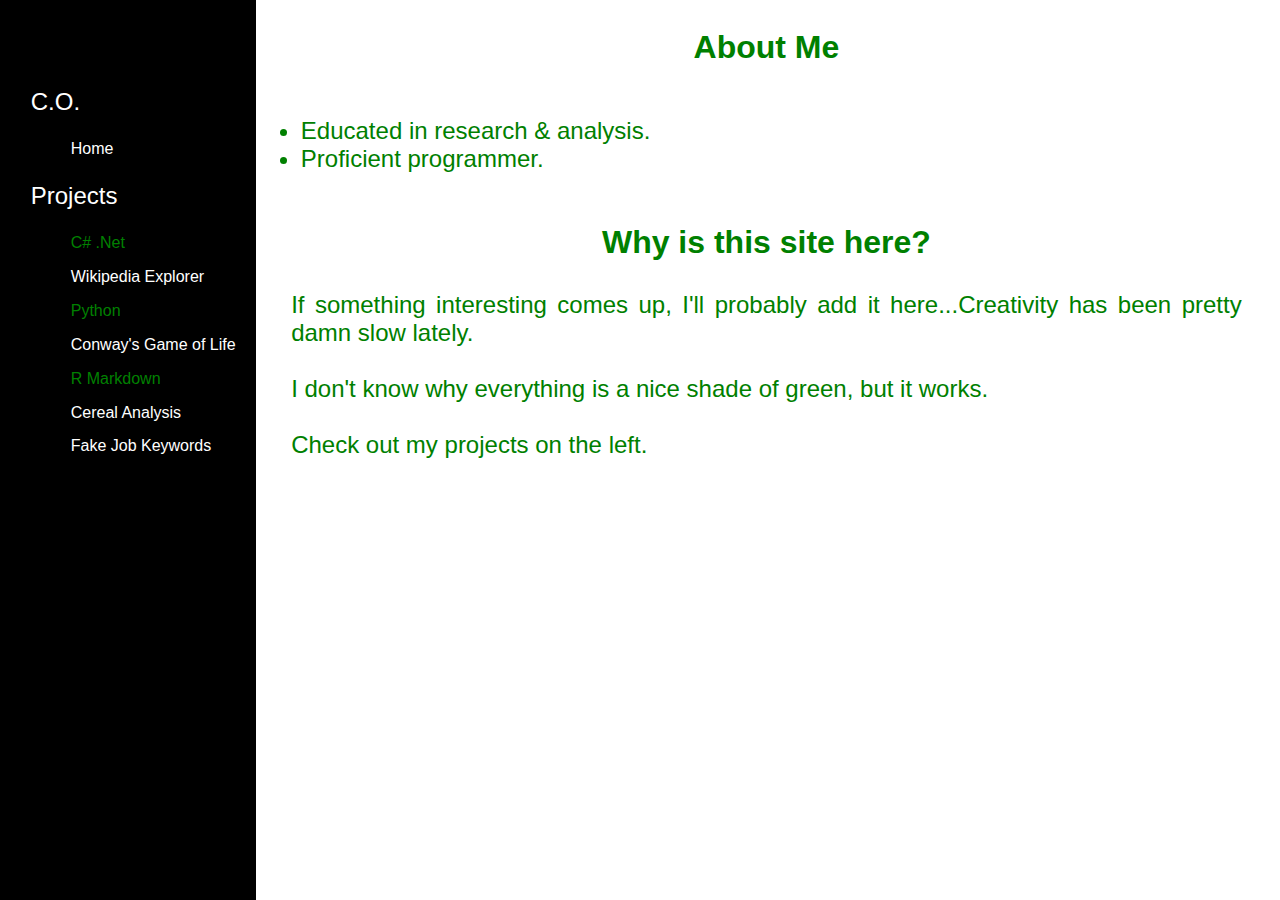
<file: index.html>
<!DOCTYPE html>
<html>

<head>
    
    <!-- Global site tag (gtag.js) - Google Analytics -->
    <script async src="https://www.googletagmanager.com/gtag/js?id=UA-169273309-1"></script>
    <script>
      window.dataLayer = window.dataLayer || [];
      function gtag(){dataLayer.push(arguments);}
      gtag('js', new Date());

      gtag('config', 'UA-169273309-1');
    </script>
    <link rel="stylesheet" href="styles.css">
    <title> Home </title>
</head>

<body>

    <div id = "Sidebar">
        <p id = "Sidetitle"> C.O. </p>
        <ul id = "Generic">
            <li><a href = "index.html">Home</a></li>
        </ul>

        <p id = "Sidetitle"> Projects </p>

        <ul id = "Projects">
            <p> C# .Net </p>
            <li><a href = "wikiproject.html">Wikipedia Explorer</a></li>
            <p> Python </p>
            <li><a href = "conway.html">Conway's Game of Life</a></li>
            <p> R Markdown</p>
            <li><a href = "cereal.html">Cereal Analysis</a></li>
            <li><a href = "fakejobs.html">Fake Job Keywords</a></li>
            <!-- <p> Javascript </p>
           <li><a href = "cosmic.html">Cosmic Circus</a></li>
           <p> Blender </p>
           <li><a href = "mrphone.html">Mr.Phone</a></li> -->
        </ul>
    </div>






<div id = "Main">

    <h1 id = "pagetitle"> About Me</h1>

    <ul id = "aboutlist">
        <li> Educated in research & analysis. </li>
        <li> Proficient programmer. </li>
    </ul>



    <h1 id = "pagetitle"> Why is this site here? </h1>

    <p id ="bio"> If something interesting comes up, I'll probably add it here...Creativity has been pretty damn slow lately.

         <br><br> I don't know why everything is a nice shade of green, but it works.

        <br><br>Check out my projects on the left.
    </p>




</div>


</body>



</html>
</file>
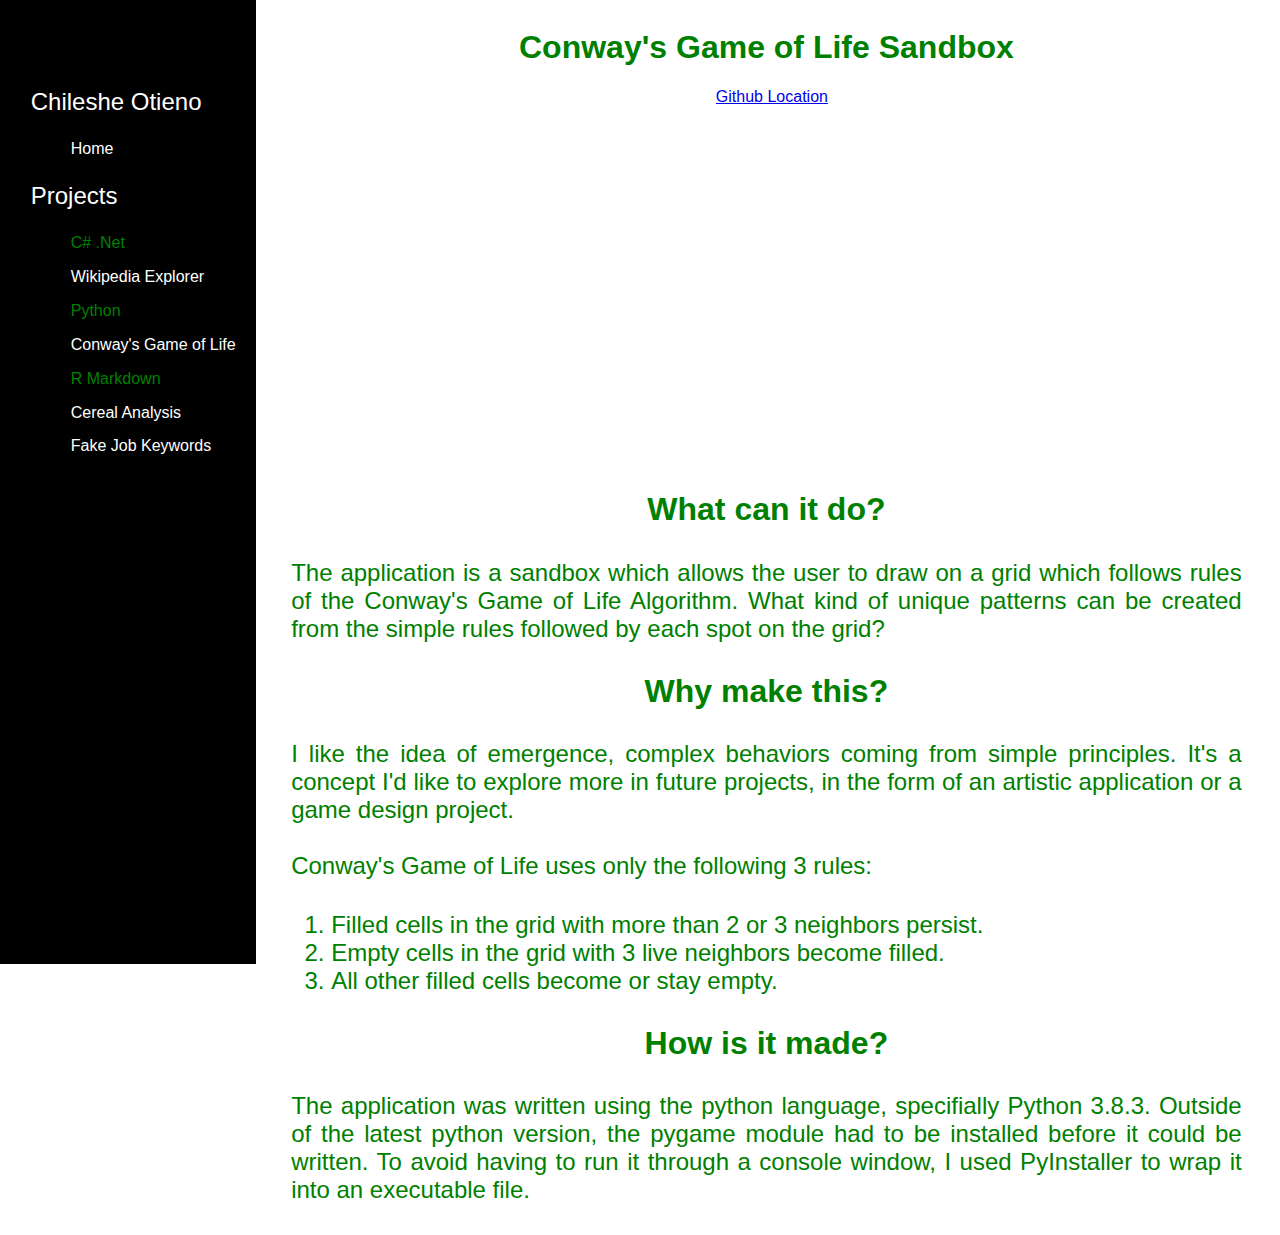
<file: conway.html>
<!DOCTYPE html>
<html>

<head>
    <!-- Global site tag (gtag.js) - Google Analytics -->
    <script async src="https://www.googletagmanager.com/gtag/js?id=UA-169273309-1"></script>
    <script>
      window.dataLayer = window.dataLayer || [];
      function gtag(){dataLayer.push(arguments);}
      gtag('js', new Date());

      gtag('config', 'UA-169273309-1');
    </script>
    <link rel="stylesheet" href="styles.css">
    <title> Conway Sandbox </title>
</head>

<body>

    <div id = "Sidebar">
        <p id = "Sidetitle"> Chileshe Otieno </p>
        <ul id = "Generic">
            <li><a href = "index.html">Home</a></li>
        </ul>

        <p id = "Sidetitle"> Projects </p>

        <ul id = "Projects">
            <p> C# .Net </p>
            <li><a href = "wikiproject.html">Wikipedia Explorer</a></li>
            <p> Python </p>
            <li><a href = "conway.html">Conway's Game of Life</a></li>
            <p> R Markdown</p>
            <li><a href = "cereal.html">Cereal Analysis</a></li>
            <li><a href = "fakejobs.html">Fake Job Keywords</a></li>
            <!-- <p> Javascript </p>
           <li><a href = "cosmic.html">Cosmic Circus</a></li>
           <p> Blender </p>
           <li><a href = "mrphone.html">Mr.Phone</a></li> -->
        </ul>
    </div>




<div id = "Main">
    <h1 id = "pagetitle"> Conway's Game of Life Sandbox </h1>
    <a href = "https://github.com/caseyot6/wikilinks" id="githublocation"> Github Location </a>

    <div id = "content">
         <iframe src="https://player.vimeo.com/video/425614879" width="640" height="360" frameborder="0" allow="autoplay; fullscreen" allowfullscreen></iframe>
    </div>
    <h1 id = "pagetitle"> What can it do? </h1>
    <p>
        The application is a sandbox which allows the user to draw on a grid which follows
        rules of the Conway's Game of Life Algorithm. What kind of unique patterns can
        be created from the simple rules followed by each spot on the grid?

    </p>

     <h1 id = "pagetitle"> Why make this? </h1>
     <p>
     I like the idea of emergence, complex behaviors coming from simple principles.
     It's a concept I'd like to explore more in future projects, in the form of an artistic application
     or a game design project.
     <br><br>
     Conway's Game of Life uses only the following 3 rules:

     <ol>
         <li> Filled cells in the grid with more than 2 or 3 neighbors persist.</li>
         <li> Empty cells in the grid with 3 live neighbors become filled. </li>
         <li> All other filled cells become or stay empty. </li>
     </ol>

     </p>
     <h1 id = "pagetitle"> How is it made? </h1>
     <p>

         The application was written using the python language, specifially Python 3.8.3.
         Outside of the latest python version, the pygame module had to be installed before it could be written.
         To avoid having to run it through a console window, I used PyInstaller to wrap it into an executable file.


     </p>
</div>


</body>



</html>
</file>
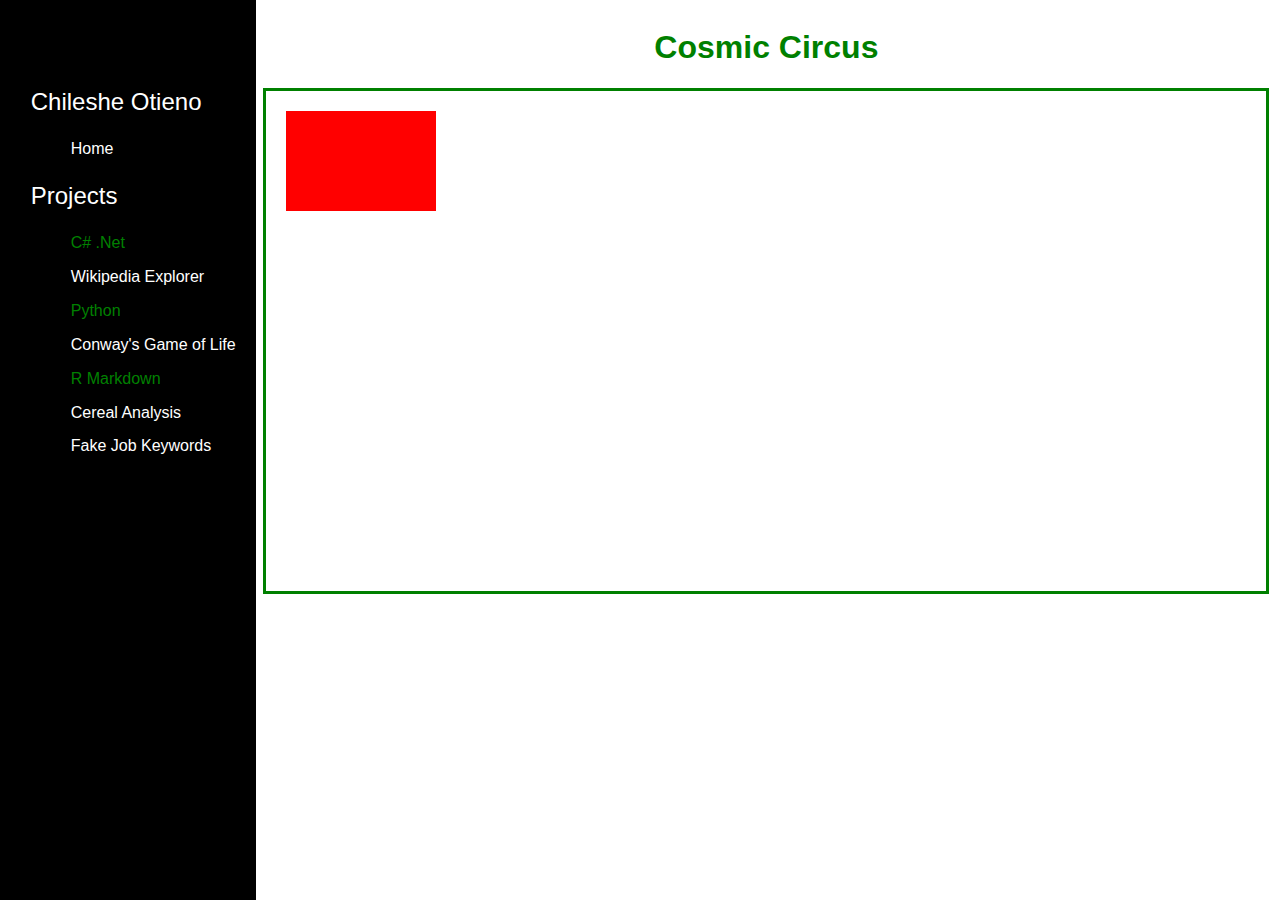
<file: cosmic.html>
<!DOCTYPE html>
<html>

<head>
    <!-- Global site tag (gtag.js) - Google Analytics -->
    <script async src="https://www.googletagmanager.com/gtag/js?id=UA-169273309-1"></script>
    <script>
      window.dataLayer = window.dataLayer || [];
      function gtag(){dataLayer.push(arguments);}
      gtag('js', new Date());

      gtag('config', 'UA-169273309-1');
    </script>
    <link rel="stylesheet" href="styles.css">
    <script src="scripts.js"></script>
    <title> Cosmic Circus </title>
</head>

<body>
    <div id = "Sidebar">
        <p id = "Sidetitle"> Chileshe Otieno </p>
        <ul id = "Generic">
            <li><a href = "index.html">Home</a></li>
        </ul>

        <p id = "Sidetitle"> Projects </p>

        <ul id = "Projects">
            <p> C# .Net </p>
            <li><a href = "wikiproject.html">Wikipedia Explorer</a></li>
            <p> Python </p>
            <li><a href = "conway.html">Conway's Game of Life</a></li>
            <p> R Markdown</p>
            <li><a href = "cereal.html">Cereal Analysis</a></li>
            <li><a href = "fakejobs.html">Fake Job Keywords</a></li>
            <!-- <p> Javascript </p>
           <li><a href = "cosmic.html">Cosmic Circus</a></li>
           <p> Blender </p>
           <li><a href = "mrphone.html">Mr.Phone</a></li> -->
        </ul>
    </div>




<div id = "Main">
    <h1 id = "pagetitle"> Cosmic Circus </h1>
    <div id = "content">
    </div>
</div>


</body>



</html>
</file>
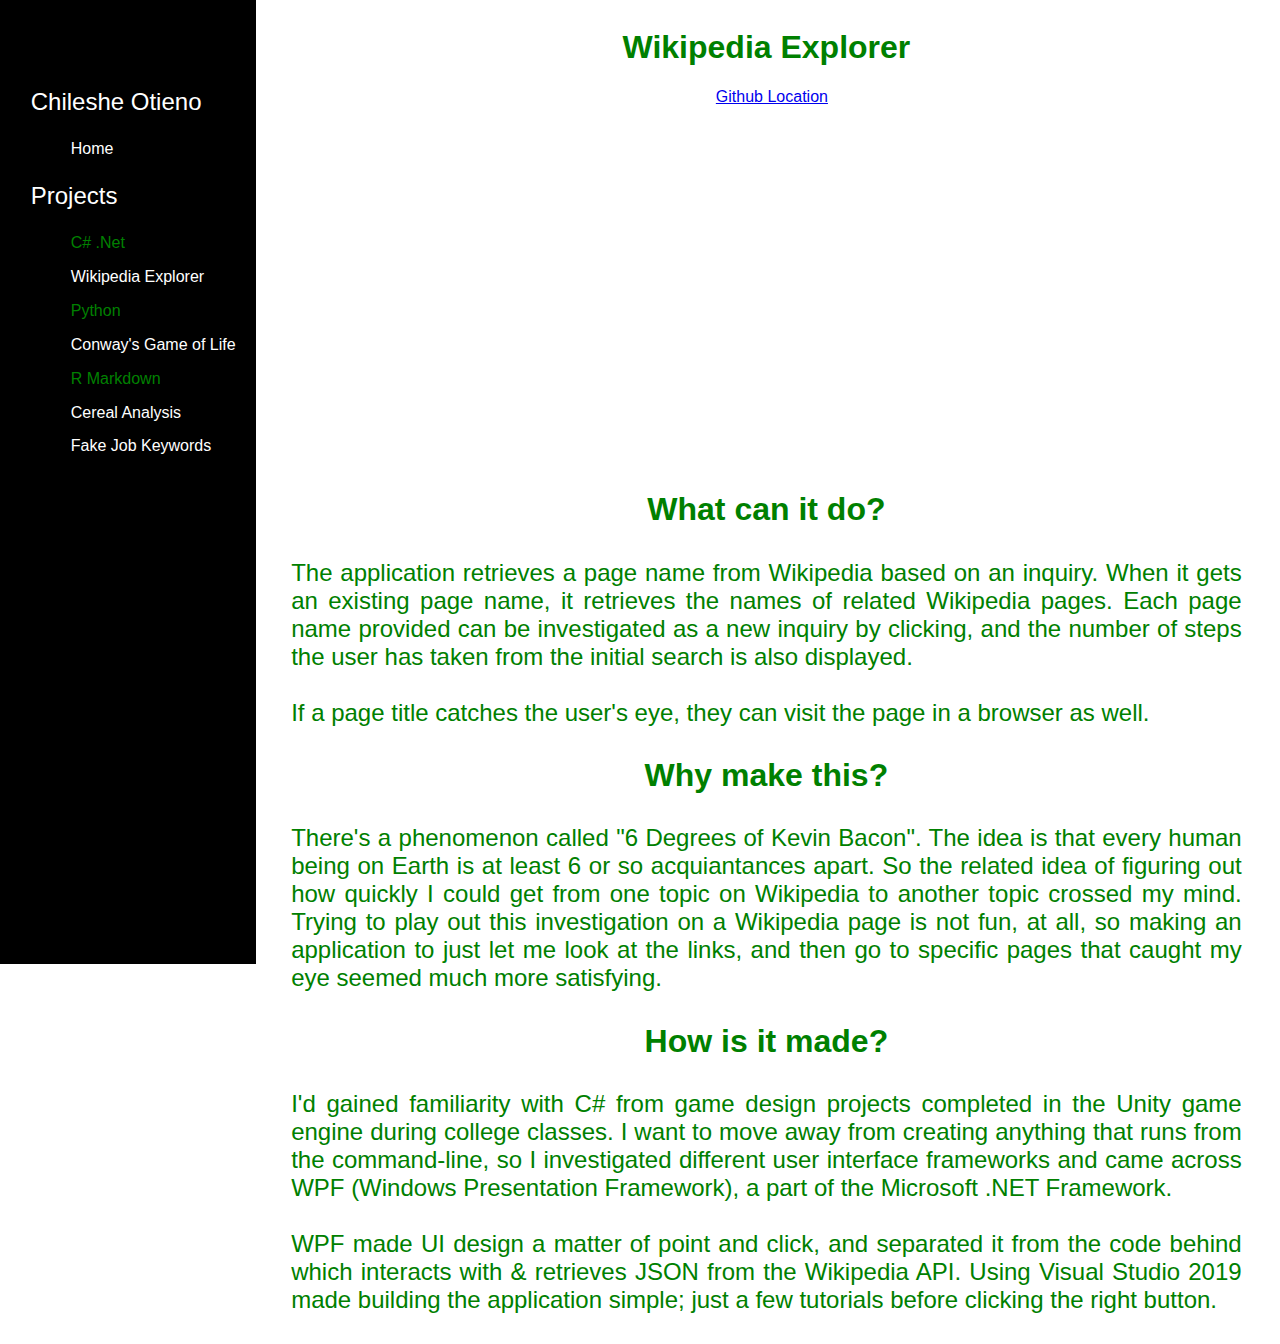
<file: wikiproject.html>
<!DOCTYPE html>
<html>

<head>
    <link rel="stylesheet" href="styles.css">
    <title> Wikiproject </title>

</head>

<body>

    <div id = "Sidebar">
        <p id = "Sidetitle"> Chileshe Otieno </p>
        <ul id = "Generic">
            <li><a href = "index.html">Home</a></li>
        </ul>

        <p id = "Sidetitle"> Projects </p>

        <ul id = "Projects">
            <p> C# .Net </p>
            <li><a href = "wikiproject.html">Wikipedia Explorer</a></li>
            <p> Python </p>
            <li><a href = "conway.html">Conway's Game of Life</a></li>
            <p> R Markdown</p>
            <li><a href = "cereal.html">Cereal Analysis</a></li>
            <li><a href = "fakejobs.html">Fake Job Keywords</a></li>
            <!-- <p> Javascript </p>
           <li><a href = "cosmic.html">Cosmic Circus</a></li>
           <p> Blender </p>
           <li><a href = "mrphone.html">Mr.Phone</a></li> -->
        </ul>
    </div>






<div id = "Main">
    <h1 id = "pagetitle"> Wikipedia Explorer </h1>
    <a href = "https://github.com/caseyot6/wikilinks" id="githublocation"> Github Location </a>


    <div id = "content">
         <iframe src="https://player.vimeo.com/video/425562008" width="640" height="360" frameborder="0" allow="autoplay; fullscreen" allowfullscreen></iframe>
    </div>

    <h1 id = "pagetitle"> What can it do? </h1>
    <p>
        The application retrieves a page name from Wikipedia based on an inquiry. When it gets an existing page name,
        it retrieves the names of related Wikipedia pages. Each page name provided can be investigated as a new inquiry by
        clicking, and the number of steps the user has taken from the initial search is also displayed.
        <br><br>
        If a page title catches the user's eye, they can visit the page in a browser as well.


    </p>

     <h1 id = "pagetitle"> Why make this? </h1>
     <p>
     There's a phenomenon called "6 Degrees of Kevin Bacon". The idea is that every human being on Earth
     is at least 6 or so acquiantances apart. So the related idea of figuring out how quickly I could get from
     one topic on Wikipedia to another topic crossed my mind. Trying to play out this investigation
     on a Wikipedia page is not fun, at all, so making an application to just let me look at the links,
     and then go to specific pages that caught my eye seemed much more satisfying.
     </p>
     <h1 id = "pagetitle"> How is it made? </h1>
     <p>
         I'd gained familiarity with C# from game design projects completed in the Unity game engine during college classes.
         I want to move away from creating anything that runs from the command-line, so I investigated different user interface
         frameworks and came across WPF (Windows Presentation Framework), a part of the Microsoft .NET Framework.
         <br><br>
         WPF made UI design a matter of point and click, and separated it from the code behind which interacts with & retrieves JSON from the Wikipedia API.
          Using Visual Studio 2019 made building the application simple; just a few tutorials before clicking the right button.

     </p>

</div>


</body>



</html>
</file>
<file: styles.css>
#Sidebar
{
    padding: 0;
    margin: 0;
    border-spacing: 0;
    background-color: black;
    height: 100%;
    width: 20%;
    left: 0%;
    top: 0%;
    bottom: 0%;
    position: fixed;
    font-family:sans-serif;
    padding-top:5%;


}

#Sidebar #Sidetitle
{
    margin-left: 12%;
    color: white;
    font-size: 1.5em;

}

#Sidebar p
{

    color:green;


}

#Sidebar ul
{
   margin-left: 12%;
   list-style: none;
}

#Sidebar #Generic li
{

    margin-bottom: 8%;
    color:white;

}



#Sidebar a
{
    text-decoration:none;
    color: white;


}

#Sidebar a:hover
{
    color:green;
    margin-left:3%;

}

#Sidebar #Projects li
{
    margin-bottom: 8%;

}


#Main
{
    padding: 0;
    margin: 0;
    border-spacing: 0;
    width:80%;
    float: right;
    color: green;
    font-family: sans-serif;


}

#Main p
{

   font-size:1.5em;
   text-align:justify;
   margin:3%;


}

#Main ol
{
    font-size:1.5em;
    margin:3%;


}

#Main #aboutlist
{
    font-size:1.5em;
    margin-top: 5%;
    margin-bottom:5%;

}

#Main #pagetitle
{
    text-align: center;




}


#Main img
{
    top: 0%;
    display:block;
    margin-left: auto;
    margin-right: auto;
    transform: scale(.5);

}

#Main #content iframe
{
    padding-left:25%;

}

#Main #content canvas
{
    display:block;
    margin-left: auto;
    margin-right: auto;
    border-style: solid;

}

#Main #githublocation
{
    position:relative;
    left:45%;
    font-size: 1em;



}
</file>
